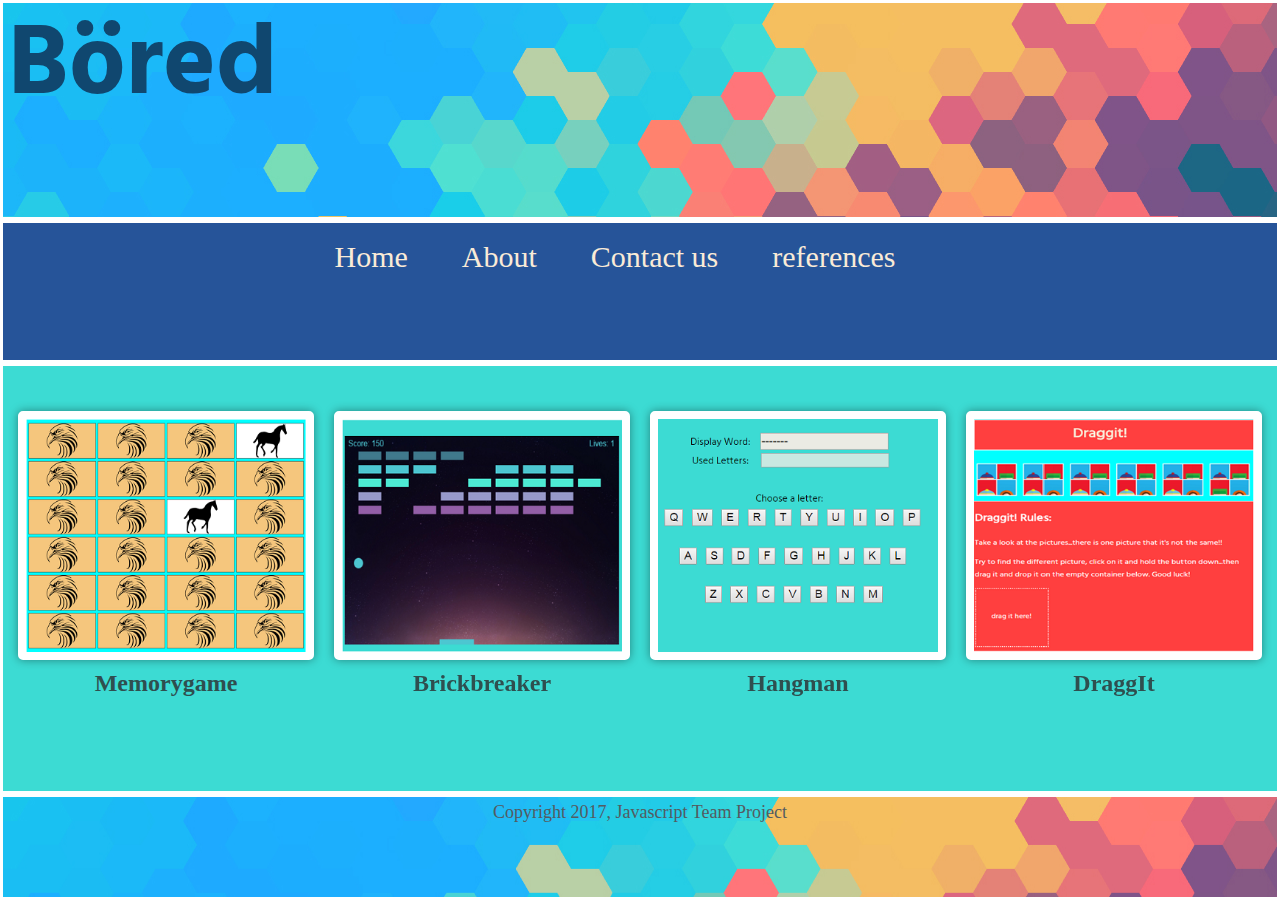
<file: Index.html>
<!DOCTYPE html>
<html>
	<head>
        <meta charset="utf-8" />
	    <meta name="description" content="Bored is like a game bored, which is written in HTML and JavaScript and every body who need some fun can use it!">
        <meta name="keywords" content="Game, hangman, memorygame, dragit, brickbreaker, fun">
		<title>Bored</title>
		<link type="text/css" rel="stylesheet" href="styles/main.css" />
		<link href="https://fonts.googleapis.com/css?family=Hind+Guntur" rel="stylesheet">
	</head>
	<body>

	<div class="flex-container">
        <header>
            <h1>Böred</h1>
        </header>

        <nav class="nav">
            <ul>
                <li><a href="Index.html">Home</a></li>                
                <li><a href="about_us.html">About</a></li>
                <li><a href="contact_us.html">Contact us</a></li>
                <li><a href="references.html">references</a></li>
            </ul>
        </nav>
        <section class="section">
        <div id="main_pic_game">

        <div id="mg_icon" class="pic_game">
        <img src="images/memorygame.png" alt="Memorygame" title="Memorygame" class="image" />
        <div class="middle">
           <a href="memorygame.html"><div class="text">Start to Play</div></a>
        </div>
        <h2>Memorygame</h2>
        </div>   

        <div id="brb_icon" class="pic_game" >
        <img src="images/Brickbreaker.png" class="image" alt="Brickbreaker" title="Brickbreaker"/>
        <div class="middle">
           <a href="brickbreaker.html"><div class="text">Start to Play</div></a>
        </div>        
        <h2>Brickbreaker</h2>
        </div>

        <div id="hmg_icon" class="pic_game" alt="Hangman" title="Hangman">
        <img src="images/hangmangame.png" class="image" /></a>
        <div class="middle">
           <a href="hangMan.html"><div class="text">Start to Play</div></a>
        </div>
        <h2>Hangman</h2>
        </div>

        <div id="dragit_icon" class="pic_game" alt="DragIt" title="DragIt">
        <img src="images/dragit.png" class="image" />
        <div class="middle">
           <a href="draggit.html"><div class="text">Start to Play</div></a>
        </div>
        <h2>DraggIt</h2>
        </div>
		</div>
		
		 </section>
        
       
        <footer>Copyright 2017, Javascript Team Project</footer>
    </div>
	</body>
</html>
</file>
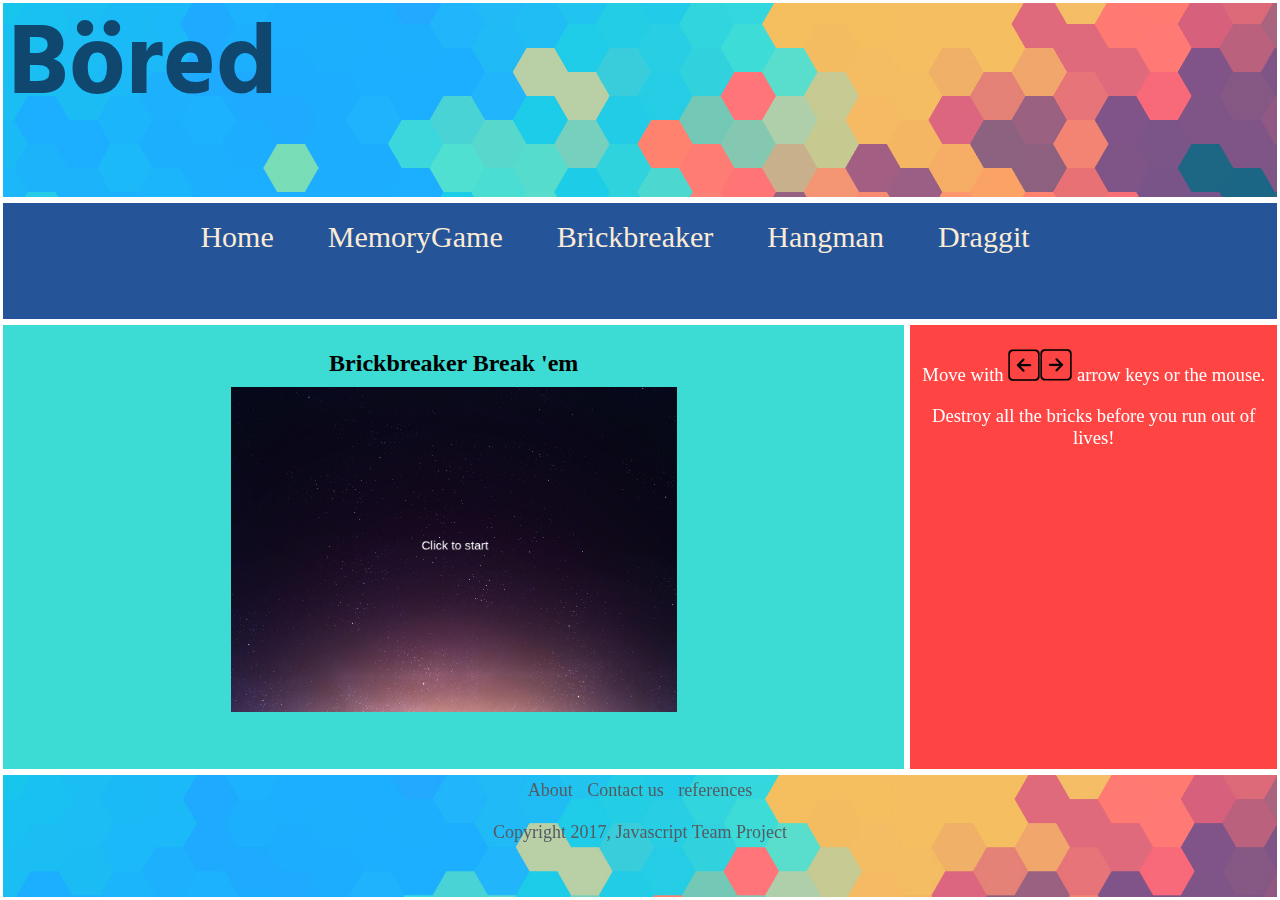
<file: Brickbreaker.html>
<!-- Prepared by Alex Poole 8547102 June 4, 2017 -->
<!DOCTYPE html>
<html>
<head>
    <meta charset="utf-8" />
    <meta name="description" content="Brickbreaker Break &apos;em game">
    <meta name="keywords" content="game, gaming, brickbreaker, fun, minigame,bored">
    <title>bGame | Brickbreaker Break</title>
    <link rel="stylesheet" type="text/css" href="styles/bored_brickbreaker.css">
    <link rel="stylesheet" type="text/css" href="styles/main.css">
    <script type="text/javascript" src="http://cdnjs.cloudflare.com/ajax/libs/jquery/2.1.3/jquery.min.js"></script>
    <link href="https://fonts.googleapis.com/css?family=Hind+Guntur" rel="stylesheet">
    <script src="scripts/modernizr.custom.05819.js"></script>
</head>

<body>

<div class="flex-container">
<header>
    <h1 class="dotdotdot">Böred</h1>
    </header>
<nav class="nav">
  <ul>
   <li><a href="Index.html">Home</a></li>
    <li><a href="MemoryGame.html">MemoryGame</a></li>
    <li><a href="brickbreaker.html">Brickbreaker</a></li>
    <li><a href="hangMan.html">Hangman</a></li>
    <li><a href="draggit.html">Draggit</a></li>
    
  </ul>
</nav>

<section class="section">
<h2 id="gameTitle">Brickbreaker Break &apos;em</h2>
<canvas id="myCanvas" width="550" height="400" ></canvas>
</section>

<article class="article">
   <!-- add icons for left and right keyboard and mouse and tell player to move with those -->
<p id="moveRules">Move with <img id="leftKey" src="images/key.png" width="32" height="32" /><img id="rightKey" src="images/key.png"  width="32" height="32" /> arrow keys or the mouse.</p>
<p id="moveRules">Destroy all the bricks before you run out of lives!</p>
</article>
    

<footer id="footer">
        
        <ul>                            
                <li><a href="about_us.html">About</a></li>
                <li><a href="contact_us.html">Contact us</a></li>
                <li><a href="references.html">references</a></li>
            </ul>
            <br>
        Copyright 2017, Javascript Team Project
            
        </footer>

</div>

<script src="scripts/brickbreaker.js"></script>

</body>
</html>
</file>
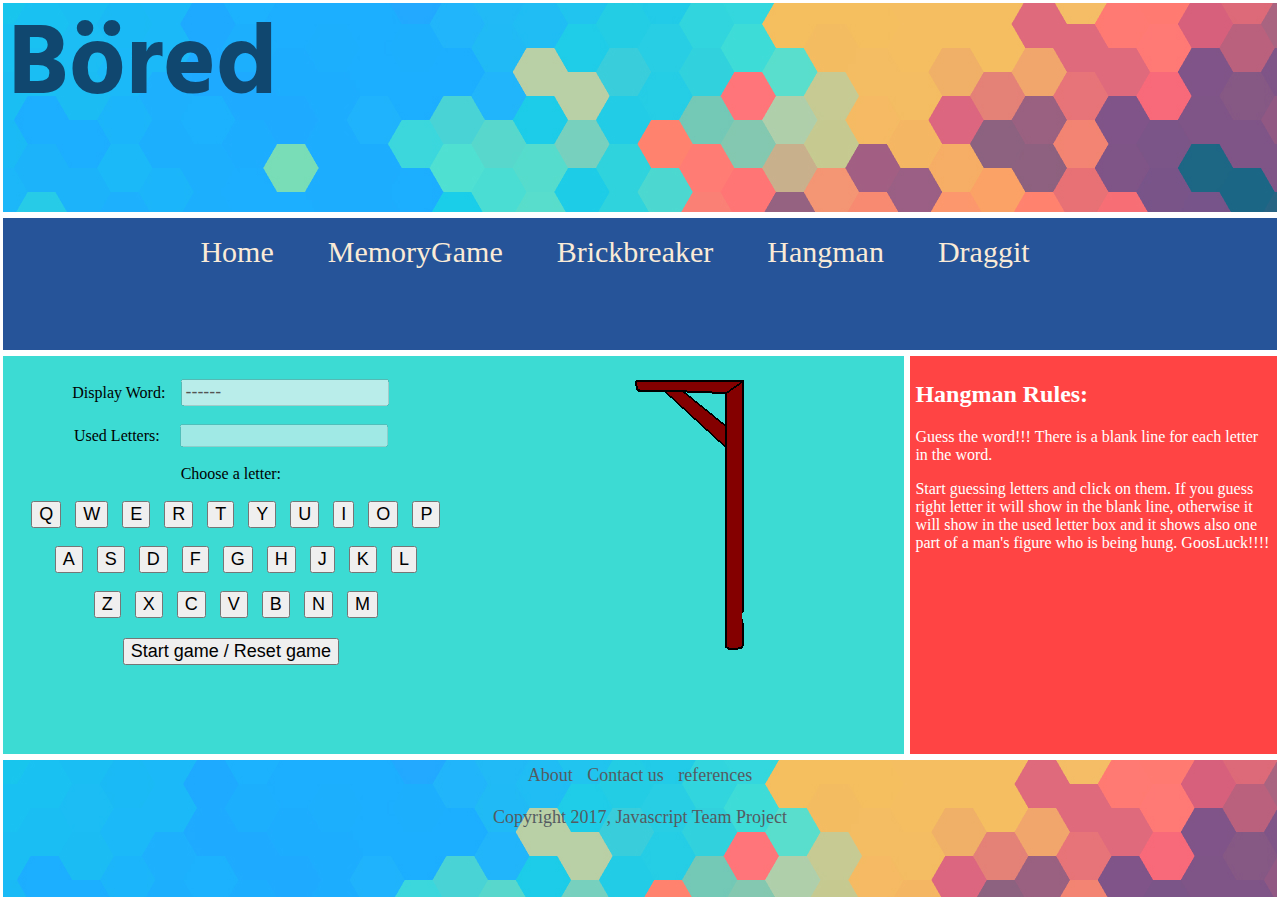
<file: hangMan.html>
<!-- Prepared by Vajihe Seyedzadeh 8547102 June 4, 2017 -->
<!DOCTYPE html>
<html>
	<head>
	    <meta charset="utf-8" />
	    <meta name="description" content="Hangman is a PC-Game, which is written in HTML and JavaScript">
        <meta name="keywords" content="Game, Hangman, Streich, Stroke, JavaScript">
		<title>bGame | Hnagman</title>
		<script type="text/javascript" src="scripts/hangMan.js"></script>
		<link type="text/css" rel="stylesheet" href="styles/main.css" />
		<link type="text/css" rel="stylesheet" href="styles/hangMan.css" />
		<link href="https://fonts.googleapis.com/css?family=Hind+Guntur" rel="stylesheet">
	</head>
	<body onLoad="reset(); return true;">

	<div class="flex-container">
        <header>
            <h1>Böred</h1>
        </header>

        <nav class="nav">
            <ul>
                 <li><a href="Index.html">Home</a></li>
                <li><a href="MemoryGame.html">MemoryGame</a></li>
                <li><a href="brickbreaker.html">Brickbreaker</a></li>
                <li><a href="hangMan.html">Hangman</a></li>
                <li><a href="draggit.html">Draggit</a></li>
                
            </ul>
        </nav>
        <section class="section">
		
		<center>		
		<div style="float: right; width: 50%;">
		<br>
			<img src="images/hangman0.gif"  name="hm">
		</div>
		<div style="float: left; width: 50%;">
		<form name="game">
			<div>
			    <br />
				Display Word: &nbsp;&nbsp;&nbsp;<input type="text" id="displayWord" name="displayWord" disabled />
				<br /><br />
				Used Letters: &nbsp;&nbsp;&nbsp;&nbsp;<input type="text" id="usedLetters" name="usedLetters" disabled />
			</div>	
		    <div>
			<br />
			<label>Choose a letter:</label>
			
			
			<br />
			<br />
			
			<input type="button" onClick="selectLetter('Q')" style="cursor:pointer; margin-left: 10px; font-size:18px;" name="Q" value="Q">
			<input type="button" onClick="selectLetter('W')" style="cursor:pointer; margin-left: 10px; font-size:18px;" name="W" value="W">
			<input type="button" onClick="selectLetter('E')" style="cursor:pointer; margin-left: 10px; font-size:18px;" name="E" value="E">
			<input type="button" onClick="selectLetter('R')" style="cursor:pointer; margin-left: 10px; font-size:18px;" name="R" value="R">
			<input type="button" onClick="selectLetter('T')" style="cursor:pointer; margin-left: 10px; font-size:18px;" name="T" value="T">
			<input type="button" onClick="selectLetter('Y')" style="cursor:pointer; margin-left: 10px; font-size:18px;" name="Y" value="Y">
			<input type="button" onClick="selectLetter('U')" style="cursor:pointer; margin-left: 10px; font-size:18px;" name="U" value="U">
			<input type="button" onClick="selectLetter('I')" style="cursor:pointer; margin-left: 10px; font-size:18px;" name="I" value="I">
			<input type="button" onClick="selectLetter('O')" style="cursor:pointer; margin-left: 10px; font-size:18px;" name="O" value="O">
			<input type="button" onClick="selectLetter('P')" style="cursor:pointer; margin-left: 10px; font-size:18px;" name="P" value="P">
			<br />
			<br />
			<input type="button" onClick="selectLetter('A')" style="cursor:pointer; margin-left: 10px; font-size:18px;" name="A" value="A">
			<input type="button" onClick="selectLetter('S')" style="cursor:pointer; margin-left: 10px; font-size:18px;" name="S" value="S">
			<input type="button" onClick="selectLetter('D')" style="cursor:pointer; margin-left: 10px; font-size:18px;" name="D" value="D">
			<input type="button" onClick="selectLetter('F')" style="cursor:pointer; margin-left: 10px; font-size:18px;" name="F" value="F">
			<input type="button" onClick="selectLetter('G')" style="cursor:pointer; margin-left: 10px; font-size:18px;" name="G" value="G">
			<input type="button" onClick="selectLetter('H')" style="cursor:pointer; margin-left: 10px; font-size:18px;" name="H" value="H">
			<input type="button" onClick="selectLetter('J')" style="cursor:pointer; margin-left: 10px; font-size:18px;" name="J" value="J">
			<input type="button" onClick="selectLetter('K')" style="cursor:pointer; margin-left: 10px; font-size:18px;" name="K" value="K">
			<input type="button" onClick="selectLetter('L')" style="cursor:pointer; margin-left: 10px; font-size:18px;" name="L" value="L">
			<br />
			<br />
			<input type="button" onClick="selectLetter('Z')" style="cursor:pointer; margin-left: 10px; font-size:18px;" name="Z" value="Z">
			<input type="button" onClick="selectLetter('X')" style="cursor:pointer; margin-left: 10px; font-size:18px;" name="X" value="X">
			<input type="button" onClick="selectLetter('C')" style="cursor:pointer; margin-left: 10px; font-size:18px;" name="C" value="C">
			<input type="button" onClick="selectLetter('V')" style="cursor:pointer; margin-left: 10px; font-size:18px;" name="V" value="V">
			<input type="button" onClick="selectLetter('B')" style="cursor:pointer; margin-left: 10px; font-size:18px;" name="B" value="B">
			<input type="button" onClick="selectLetter('N')" style="cursor:pointer; margin-left: 10px; font-size:18px;" name="N" value="N">
			<input type="button" onClick="selectLetter('M')" style="cursor:pointer; margin-left: 10px; font-size:18px;" name="M" value="M">
			
		</div>
		</form>
		</div>		
		<div>		
			<a href="javascript:reset()"><input type="button" id="button" value="Start game / Reset game"></a>
		</div>
		</center>
		 </section>
        <article class="article">
            
            <h2>Hangman Rules:</h2>
            <p>
                Guess the word!!! There is a blank line for each letter in the word.
            </p>
            <p>
                Start guessing letters and click on them. If you guess right letter it will show in the blank line, otherwise
                it will show in the used letter box and it shows also one part of a man's figure who is being hung.
                GoosLuck!!!!
            </p>
            
            
        </article>
       
        <footer id="footer">
        
        <ul>                            
                <li><a href="about_us.html">About</a></li>
                <li><a href="contact_us.html">Contact us</a></li>
                <li><a href="references.html">references</a></li>
            </ul>
            <br>
        Copyright 2017, Javascript Team Project
            
        </footer>
    </div>
	</body>
</html>
</file>
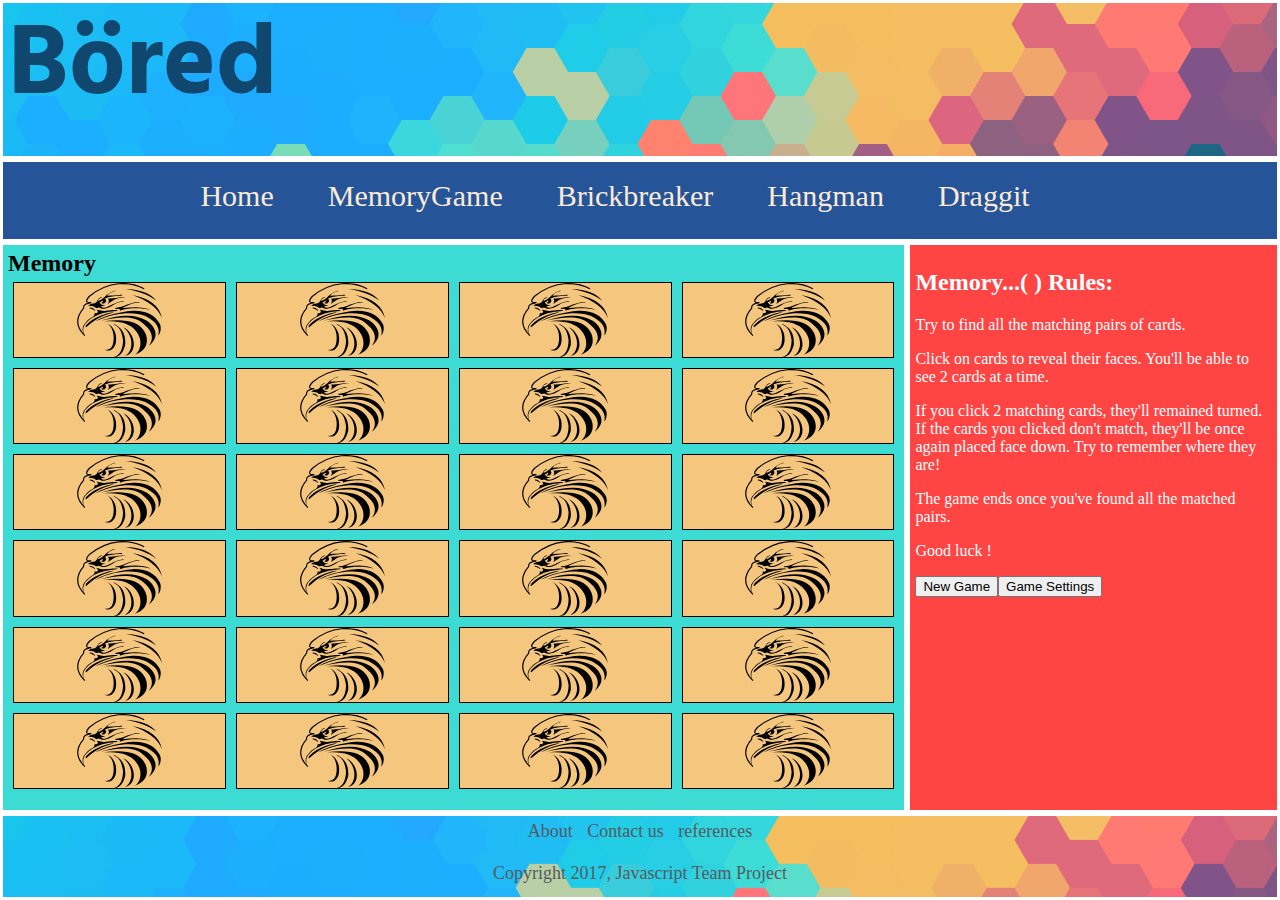
<file: MemoryGame.html>
﻿<!DOCTYPE html>
<!-- Prepared by Miguel Legault 8547102 June 4, 2017 -->
<html lang="en" xmlns="http://www.w3.org/1999/xhtml">
<head>
    <meta charset="utf-8" />
    <title>bGame | Memory Game</title>

    <script type="text/javascript" src="http://cdnjs.cloudflare.com/ajax/libs/jquery/2.1.3/jquery.min.js"></script>

    <link href="https://fonts.googleapis.com/css?family=Hind+Guntur" rel="stylesheet">
    <link rel="stylesheet" type="text/css" href="styles/main.css" />
    <link rel="stylesheet" type="text/css" href="styles/MemoryGame.css" />

</head>
<body>
    <div class="flex-container">
        <header>
            <h1 class="dotdotdot">Böred</h1>
        </header>

        <nav class="nav">
            <ul>
                 <li><a href="Index.html">Home</a></li>
                <li><a href="MemoryGame.html">MemoryGame</a></li>
                <li><a href="brickbreaker.html">Brickbreaker</a></li>
                <li><a href="hangMan.html">Hangman</a></li>
                <li><a href="draggit.html">Draggit</a></li>
                
            </ul>
        </nav>
        <section class="section">
            <!-- What follows is imported from codepen to get started
                original pen: https://codepen.io/natewiley/pen/HBrbL
                -->
            <h2 style="margin:0;pading:0;">Memory</h2>
            <div class="wrap">
                <div class="game"></div>

                <div class="modal-overlay">
                    <div class="modal">
                        <h2 class="winner">You Rock!</h2>
                        <button class="restart">Play Again?</button>
                        <p class="message">Developed on <a href="https://codepen.io">CodePen</a> by <a href="https://codepen.io/natewiley">Nate Wiley</a></p>
                        <p class="share-text">Share it?</p>
                    </div>
                    <div id="settingsModal">
                        <form action="#" novalidate="novalidate">
                            <label for="levelRadio">Level of difficulty<br /></label>
                            <input type="radio" name="levelRadio" value="easyLevel" />Easy
                            <input type="radio" name="levelRadio" value="mediumLevel" />Medium
                            <input type="radio" name="levelRadio" value="difficultLevel" />Difficult<br />
                            <label for="collectionRadio">Card Collection<br /></label>
                            <input type="radio" name="collectionRadio" value="cardCollection1" checked="checked" />Animals
                            <input type="radio" name="collectionRadio" value="cardCollection2" />HTML5<br />
                            <button id="settingsDone" type="button">Restart with new settings</button><br />
                            <button id="abandonNewSettings" type="button">Abandon changes</button>
                        </form>
                    </div>
                </div>
            </div><!-- End Wrap -->
        </section>
        <article class="article">

            <h2>Memory...( ) Rules:</h2>
            <p>
                Try to find all the matching pairs of cards.
            </p>
            <p>
                Click on cards to reveal their faces. You'll be able to see 2 cards at a time.
            </p>
            <p>
                If you click 2 matching cards, they'll remained turned. If the cards you clicked don't match, they'll be once again placed face down. Try to remember where they are!
            </p>
            <p>
                The game ends once you've found all the matched pairs.
            </p>
            <p>
                Good luck !
            </p>
            <button id="newGame">New Game</button><button id="gameSettings">Game Settings</button>
        </article>

        <footer id="footer">
        
        <ul>                            
                <li><a href="about_us.html">About</a></li>
                <li><a href="contact_us.html">Contact us</a></li>
                <li><a href="references.html">references</a></li>
            </ul>
            <br>
        Copyright 2017, Javascript Team Project
            
        </footer>
    </div>
    <script type="text/javascript" src="scripts/codePenMemoryGame.js"></script>
</body>
</html>
</file>
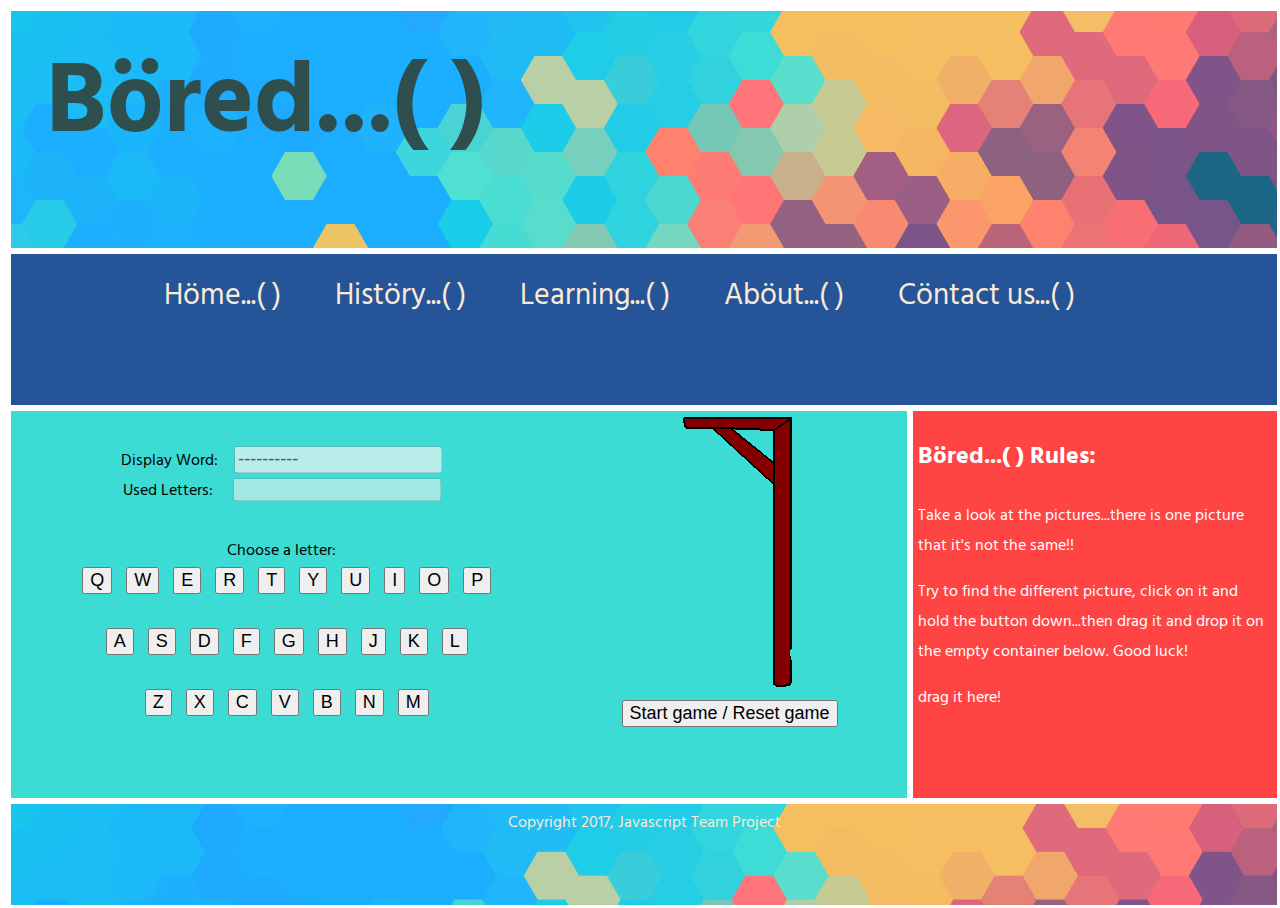
<file: debug reports/HangMan_11062017- debugged Miguel/hangMan.html>
<!DOCTYPE html>
<html>
	<head>
	    <meta name="description" content="Hangman is a PC-Game, which is written in HTML and JavaScript">
        <meta name="keywords" content="Game, Hangman, Streich, Stroke, JavaScript">
		<title></title>
		<script type="text/javascript" src="script/hangMan.js"></script>
		<link type="text/css" rel="stylesheet" href="style/hangMan.css" />
		<link href="https://fonts.googleapis.com/css?family=Hind+Guntur" rel="stylesheet">
	</head>
	<body onLoad="reset(); return true;">

	<div class="flex-container">
        <header>
            <h1>Böred...( )</h1>
        </header>

        <nav class="nav">
            <ul>
                <li><a href="#">Höme...( )</a></li>
                <li><a href="#">Histöry...( )</a></li>
                <li><a href="#">Learning...( )</a></li>
                <li><a href="#">Aböut...( )</a></li>
                <li><a href="#">Cöntact us...( )</a></li>
            </ul>
        </nav>
        <section class="section">
		
		<center>		
		<div style="float: right; width: 40%;">
			<img src="images/hangman0.gif"  name="hm">
		</div>
		<div style="float: left; width: 60%;">
		<form name="game">
			<div>
			    <br />
				Display Word: &nbsp;&nbsp;&nbsp;<input type="text" style="cursor:no-drop; width:200px; font-size:18px;" name="displayWord" disabled />
				<br />
				Used Letters: &nbsp;&nbsp;&nbsp;&nbsp;<input type="text" style="cursor:no-drop; width:200px; font-size:15px; opacity: 0.8;" name="usedLetters" disabled />
			</div>	
		    <div>
			<br />
			<label>Choose a letter:</label>
			
			
			<br />
			
			<input type="button" onClick="selectLetter('Q')" style="cursor:pointer; margin-left: 10px; font-size:18px;" name="Q" value="Q">
			<input type="button" onClick="selectLetter('W')" style="cursor:pointer; margin-left: 10px; font-size:18px;" name="W" value="W">
			<input type="button" onClick="selectLetter('E')" style="cursor:pointer; margin-left: 10px; font-size:18px;" name="E" value="E">
			<input type="button" onClick="selectLetter('R')" style="cursor:pointer; margin-left: 10px; font-size:18px;" name="R" value="R">
			<input type="button" onClick="selectLetter('T')" style="cursor:pointer; margin-left: 10px; font-size:18px;" name="T" value="T">
			<input type="button" onClick="selectLetter('Y')" style="cursor:pointer; margin-left: 10px; font-size:18px;" name="Y" value="Y">
			<input type="button" onClick="selectLetter('U')" style="cursor:pointer; margin-left: 10px; font-size:18px;" name="U" value="U">
			<input type="button" onClick="selectLetter('I')" style="cursor:pointer; margin-left: 10px; font-size:18px;" name="I" value="I">
			<input type="button" onClick="selectLetter('O')" style="cursor:pointer; margin-left: 10px; font-size:18px;" name="O" value="O">
			<input type="button" onClick="selectLetter('P')" style="cursor:pointer; margin-left: 10px; font-size:18px;" name="P" value="P">
			<br />
			<br />
			<input type="button" onClick="selectLetter('A')" style="cursor:pointer; margin-left: 10px; font-size:18px;" name="A" value="A">
			<input type="button" onClick="selectLetter('S')" style="cursor:pointer; margin-left: 10px; font-size:18px;" name="S" value="S">
			<input type="button" onClick="selectLetter('D')" style="cursor:pointer; margin-left: 10px; font-size:18px;" name="D" value="D">
			<input type="button" onClick="selectLetter('F')" style="cursor:pointer; margin-left: 10px; font-size:18px;" name="F" value="F">
			<input type="button" onClick="selectLetter('G')" style="cursor:pointer; margin-left: 10px; font-size:18px;" name="G" value="G">
			<input type="button" onClick="selectLetter('H')" style="cursor:pointer; margin-left: 10px; font-size:18px;" name="H" value="H">
			<input type="button" onClick="selectLetter('J')" style="cursor:pointer; margin-left: 10px; font-size:18px;" name="J" value="J">
			<input type="button" onClick="selectLetter('K')" style="cursor:pointer; margin-left: 10px; font-size:18px;" name="K" value="K">
			<input type="button" onClick="selectLetter('L')" style="cursor:pointer; margin-left: 10px; font-size:18px;" name="L" value="L">
			<br />
			<br />
			<input type="button" onClick="selectLetter('Z')" style="cursor:pointer; margin-left: 10px; font-size:18px;" name="Z" value="Z">
			<input type="button" onClick="selectLetter('X')" style="cursor:pointer; margin-left: 10px; font-size:18px;" name="X" value="X">
			<input type="button" onClick="selectLetter('C')" style="cursor:pointer; margin-left: 10px; font-size:18px;" name="C" value="C">
			<input type="button" onClick="selectLetter('V')" style="cursor:pointer; margin-left: 10px; font-size:18px;" name="V" value="V">
			<input type="button" onClick="selectLetter('B')" style="cursor:pointer; margin-left: 10px; font-size:18px;" name="B" value="B">
			<input type="button" onClick="selectLetter('N')" style="cursor:pointer; margin-left: 10px; font-size:18px;" name="N" value="N">
			<input type="button" onClick="selectLetter('M')" style="cursor:pointer; margin-left: 10px; font-size:18px;" name="M" value="M">
			
		</div>
		</form>
		</div>
		<br />
		
		<div>
			<a href="javascript:reset()"><input type="button" style="cursor:pointer; margin-left: 10px; font-size:18px;" value="Start game / Reset game"></a>
		</div>
		</center>
		 </section>
        <article class="article">
            
            <h2>Böred...( ) Rules:</h2>
            <p>
                Take a look at the pictures...there is one picture that it's not the same!!
            </p>
            <p>
                Try to find the different picture, click on it and hold the button down...then drag it and drop it on the empty container below. Good luck!
            </p>
            
            <div id='drop'>drag it here!</div>
        </article>
       
        <footer>Copyright 2017, Javascript Team Project</footer>
    </div>
	</body>
</html>
</file>
<file: styles/main.css>
/* Prepared by Miguel Legault 8547102
    June 4, 2017
    CSS common to all games and pages.
    Additionnal css for individual games in separate files
*/


html, body {
    width:100%;
    position: static;
    padding: 0;
    margin: 0;
}
.flex-container {
    display: -webkit-flex;
    display: flex;
    -webkit-flex-flow: row wrap;
    flex-flow: row wrap;
    text-align: center;
    font-family: "Times New Roman", Times, serif;
    background-image: url(../images/banner.jpg);
    position: absolute;
    height:100%;
    width: 100%;
}

.flex-container > * {
        padding: 5px;
        -webkit-flex: 1 100%;
        flex: 1 100%;
                
}

section { /* The section element holds the game board or surface*/
    text-align: left;
    border: 3px solid white;
    background: #3CDBD3;
    vertical-align:middle;    
   }
article { /* The article element holds the instructions*/
    
    color: white;
    border: 3px solid white;
    background: #FF4444;
    text-align:left;
    font-size:16px;  
}

header {
    width: 100%;
    text-align: left;
    color: #10476f;
    height: auto;
    line-height: 1px;
    font-size: 50px;
    font-family: 'Hind Guntur', sans-serif;
    vertical-align: middle;
    background-repeat: no-repeat;
    border: 3px solid white;
}

footer {
    background-image:url(../images/banner.jpg);
    color: #545b61;
    text-align: center;
    border: 3px solid white;
    font-size: 18px;
}

.nav {
    background: #265499;
    height: auto;
    padding: 1px;
    border: 3px solid white;
            
}

.nav ul {
        list-style-type: none;
        padding: 0;
                
    }

.nav ul li {
        list-style-type: none;
        display:inline;
        padding-right: 50px;
        font-size: 30px;
 }
.nav ul a {
            text-decoration: none;
            color: antiquewhite;
            text-align:center;

  }
.nav ul a:hover {
                text-decoration: none;
                color: #3CDBD3;
                text-align:center;

  }

  #gameCanvas{
    line-height: 40px;
    font-size: 25px;
    background-image: linear-gradient(to right, #3CDBD3 0%, #a7ecea 10%);
    
  }

@media all and (min-width: 768px) {
            

    .section {
        -webkit-flex: 5 0px;
        flex: 5 0px;
        -webkit-order: 2;
        order: 2;
    }
           
    .article {
        -webkit-flex: 2 0px;
        flex: 2 0px;
        -webkit-order: 3;
        order: 3;
    }
    footer {
        -webkit-order: 4;
        order: 4;
    }
           
}

#footer ul {
        list-style-type: none;
        padding: 0px;
        margin: 0px;                
    }

#footer ul li {
        list-style-type: none;
        display:inline;
        padding: 5px;
 }
 #footer ul a {
            text-decoration: none;
            color: #545b61;
            text-align:center;

  }
#footer ul a:hover {
                text-decoration: none;
                color: #53b0f3;
                text-align:center;

  }
/* main page */
 #main_pic_game{
  width: 100%;  
  display: -webkit-flex; /* Safari */
  display: flex;
  text-align: center;

 }
 #main_pic_game div{
  -webkit-flex: 1;
  flex: 1;
  -webkit-order: 1;
  text-align: center;          
 }
 
.pic_game img{
  border: 8px solid #fff;
  border-radius: 5px;
  box-shadow: 0 0 10px rgba(0,0,0,.4);
  cursor: pointer;
  transition: box-shadow .5s;
  box-sizing: border-box;  
  margin-top: 30px;
  width: 100%;
} 

.pic_game h2{
    
    text-align: center;
    margin: 10px;
    color: darkslategrey;

}

.pic_game {
    position: relative;
    text-align: center;
    padding: 10px;
   
}

.image {
  opacity: 1;
  display: block;  
  height: auto;
  transition: .5s ease;
  backface-visibility: hidden;
  background-color: #265499;
}

.middle {
  transition: .3s ease;
  opacity: 0;
  position: absolute;
  top: 50%;
  left: 45%;
  transform: translate(-50%, -45%);
  -ms-transform: translate(-50%, -45%);
  background-color: #265499;
  text-align: center;
}

.middle a{
    text-decoration: none;
}

.pic_game:hover .image {
  opacity: 0.3;
  
}

.pic_game:hover .middle {
  opacity: 1;
  background-color: #265499;
}

.text {
  background-color: #265499;
  color: white;
  font-size: 16px;
  padding: 10px;

}

/* The CSS that follows is for the modal dialog boxes that appear over the games */

/* MIGUEL TODO: use the same font here as the rest of the site */
.modal-overlay {
  display: none;
  background: rgba(0, 0, 0, 0.8);
  position: fixed;
  top: 0;
  left: 0;
  width: 100%;
  height: 100%;
}

.modal, #settingsModal {
  display: none;
  position: relative;
  width: 500px;
  height: 400px;
  max-height: 90%;
  max-width: 90%;
  min-height: 380px;
  margin: 0 auto;
  background: white;
  top: 50%;
  -webkit-transform: translateY(-50%);
          transform: translateY(-50%);
  padding: 30px 10px;
}
.modal .winner {
  font-size: 80px;
  text-align: center;
  font-family: "Anton", sans-serif;
  color: #4d4d4d;
  text-shadow: 0px 3px 0 black;
}
@media (max-width: 480px) {
  .modal .winner {
    font-size: 60px;
  }
}
.modal .restart {
  font-family: "Anton", sans-serif;
  margin: 30px auto;
  padding: 20px 30px;
  display: block;
  font-size: 30px;
  border: none;
  background: #4d4d4d;
  background: -webkit-linear-gradient(#4d4d4d, #222);
  background: linear-gradient(#4d4d4d, #222);
  border: 1px solid #222;
  border-radius: 5px;
  color: white;
  text-shadow: 0px 1px 0 black;
  cursor: pointer;
}
.modal .restart:hover {
  background: -webkit-linear-gradient(#222, black);
  background: linear-gradient(#222, black);
}
.modal .message {
  text-align: center;
}
.modal .message a {
  text-decoration: none;
  color: #28afe6;
  font-weight: bold;
}
.modal .message a:hover {
  color: #56c0eb;
  border-bottom: 1px dotted #56c0eb;
}

/* We're styling our site with ...()
    Remove it from the actual content and place it in the stylesheet
    use the .dotdotdot class


.dotdotdot::after {
    content: "...( )";
}*/
</file>
<file: styles/bored_brickbreaker.css>
@charset:"utf-8";

 
#gameTitle {
    text-align: center;
    margin: 20px 0 10px;
}
#rightKey{
    transform: rotate(180deg);
}

#moveRules{
    text-align: center;
    font-size: 14pt;
}

 #myCanvas {
   width: 50%;
    margin-left: 25%;
    margin-right: auto;
    background-image: url(../images/radpack_7.jpg);
    background-attachment: scroll;
    background-repeat: no-repeat;
    background-size: cover;
}
</file>
<file: styles/hangMan.css>
#displayWord{
  cursor:no-drop; 
  width:200px; 
  font-size:18px;
}
#usedLetters{
  cursor:no-drop; 
  width:200px; 
  font-size:15px; 
  opacity: 0.8;
}
#button{
  cursor:pointer; 
  margin-left: 10px; 
  font-size:18px;
  margin: 20px;
}
</file>
<file: styles/MemoryGame.css>
﻿/* Prepared by Miguel Legault 8547102
    June 7, 2017
    CSS specific to memory game
*/


.game * { /* Apply only from game into deeper */
  box-sizing: border-box;
}

.wrap {
  position: relative;
  height: 100%;
  min-height: 500px;
  padding-bottom: 20px;
}

.game {
  -webkit-transform-style: preserve-3d;
          transform-style: preserve-3d;
  -webkit-perspective: 500px;
          perspective: 500px;
  position: absolute;
  top:0;
  bottom:0;
  height: auto;
  width: 100%;

}


@keyframes matchAnim {
  0% {
    background: #bcffcc;
  }
  100% {
    background: white;
  }
}
.card {
  float: left;
  width: 25%; /*Changed from 16.666*/
  height: 15%; /* Changed from 16.6%*/
  padding: 5px;
  text-align: center;
  display: block;
  -webkit-perspective: 500px;
          perspective: 500px;
  position: relative;
  cursor: pointer;
  z-index: 50;
  -webkit-tap-highlight-color: transparent;
}
.card .inside {
  width: 100%;
  height: 100%;
  display: block;
  -webkit-transform-style: preserve-3d;
          transform-style: preserve-3d;
  -webkit-transition: .4s ease-in-out;
  transition: .4s ease-in-out;
  background: white;
}
.card .inside.picked, .card .inside.matched {
  -webkit-transform: rotateY(180deg);
          transform: rotateY(180deg);
}
.card .inside.matched {
  -webkit-animation: 1s matchAnim ease-in-out;
          animation: 1s matchAnim ease-in-out;
  -webkit-animation-delay: .4s;
          animation-delay: .4s;
}
.card .front, .card .back {
  border: 1px solid black;
  -webkit-backface-visibility: hidden;
          backface-visibility: hidden;
  position: absolute;
  top: 0;
  left: 0;
  width: 100%;
  height: 100%;
  /*padding: 20px;*/
}
.card .front img, .card .back img {
  max-width: 100%;
  display: block;
  margin: 0 auto;
  max-height: 100%;
}
.card .front {
  -webkit-transform: rotateY(-180deg);
          transform: rotateY(-180deg);
}
.card .back {
    background-color: #f5c67d;
}

/* Probably don't need what follows

.modal .share-text {
  text-align: center;
  margin: 10px auto;
}
.modal .social {
  margin: 20px auto;
  text-align: center;
}
.modal .social li {
  display: inline-block;
  height: 50px;
  width: 50px;
  margin-right: 10px;
}
.modal .social li:last-child {
  margin-right: 0;
}
.modal .social li a {
  display: block;
  line-height: 50px;
  font-size: 20px;
  color: white;
  text-decoration: none;
  border-radius: 5px;
}
.modal .social li a.facebook {
  background: #3b5998;
}
.modal .social li a.facebook:hover {
  background: #4c70ba;
}
.modal .social li a.google {
  background: #D34836;
}
.modal .social li a.google:hover {
  background: #dc6e60;
}
.modal .social li a.twitter {
  background: #4099FF;
}
.modal .social li a.twitter:hover {
  background: #73b4ff;
}
*/

/* We need to clear the float sometimes. We'll use a p with a class. */
p.clearFloat {
    clear: both;
    margin: 0; /* Make these clearing paragraphs the least obtrusive as possible */
    padding :0;
}
</file>
<file: debug reports/HangMan_11062017- debugged Miguel/style/hangMan.css>
@charset:"utf-8";

 html, body {
            width:100%;
            position: static;
        }
        .flex-container {
            display: -webkit-flex;
            display: flex;
            -webkit-flex-flow: row wrap;
            flex-flow: row wrap;
            text-align: center;
            font-family: 'Hind Guntur', sans-serif;
            background-image: url(../images/banner.jpg);
            position: absolute;
            height:100%;
            
        }

            .flex-container > * {
                padding: 5px;
                -webkit-flex: 1 100%;
                flex: 1 100%;
                
            }

        section {
            text-align: left;
            border: 3px solid white;
            background: #3CDBD3;
            vertical-align:middle;

        }
        article {
            text-align: left;
            color: white;
            border: 3px solid white;
            background: #FF4444;
            text-align:left;
            font-size:16px;
        }

        header {
            width: 100%;
            /*background: #439EB5;*/
            /*background-image:url(images/banner.jpg);*/
            text-align: left;
            color: darkslategrey;
            height: auto;
            line-height: 1px;
            font-size: 50px;
            vertical-align: middle;
            background-repeat: no-repeat;
            border: 3px solid white;
        }

        h1{
            margin-left: 30px;
           padding-top: 30px;
        }

        footer {
            /*background: #265499;*/
            background-image:url(../images/banner.jpg);
            color: antiquewhite;
            text-align: center;
            border: 3px solid white;
        }

        .nav {
            background: #265499;
            height: auto;
            padding: 1px;
            border: 3px solid white;
            text-align: center;

        }

            .nav ul {
                list-style-type: none;
                padding: 0;
                
            }

            .nav ul li {
                font-size: 30px;
                list-style-type: none;
                display:inline;
                padding-right: 50px;
            }
                .nav ul a {
                    text-decoration: none;
                    color: antiquewhite;
                    text-align:center;

                }



#gameTitle {
    text-align: center;
    margin: 20px 0 10px;
}
#rightKey{
    transform: rotate(180deg);
}

#moveRules{
    text-align: center;
    font-size: 14pt;
}

 #myCanvas {
   width: 50%;
    margin-left: 25%;
    margin-right: auto;
    background-image: url(../images/radpack_7.jpg);
    background-attachment: scroll;
    background-repeat: no-repeat;
    background-size: cover;
} 

     
        @media all and (min-width: 768px) {
            

            .section {
                -webkit-flex: 5 0px;
                flex: 5 0px;
                -webkit-order: 2;
                order: 2;
            }
           
            .article {
                -webkit-flex: 2 0px;
                flex: 2 0px;
                -webkit-order: 3;
                order: 3;
            }
            footer {
                -webkit-order: 4;
                order: 4;
            }
           
        }
</file>
